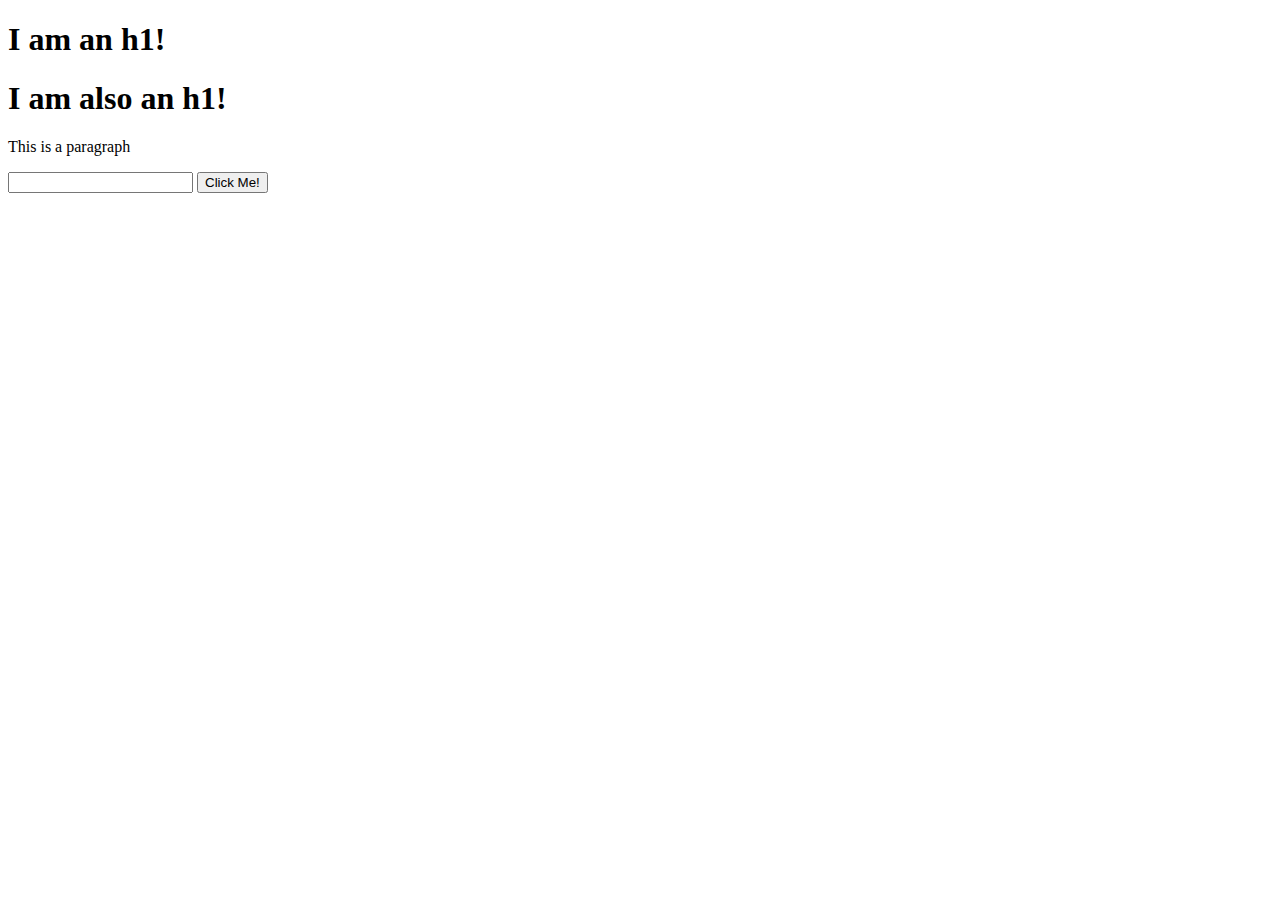
<file: section/02-pseudo-classes-hover-focus-active/index.html>
<!DOCTYPE html>
<html lang="en">
<head>
    <meta charset="UTF-8">
    <meta name="viewport" content="width=device-width, initial-scale=1.0">
    <meta http-equiv="X-UA-Compatible" content="ie=edge">

    <link rel="stylesheet" type="text/css" href="index.css">
    
    <title>BootCamp</title>
</head>
<body>
    <h1>I am an h1!</h1>
    <h1>I am also an h1!</h1>
    <p>This is a paragraph</p>
    <input type="text" />
    <button>Click Me!</button>
</body>
</html>
</file>
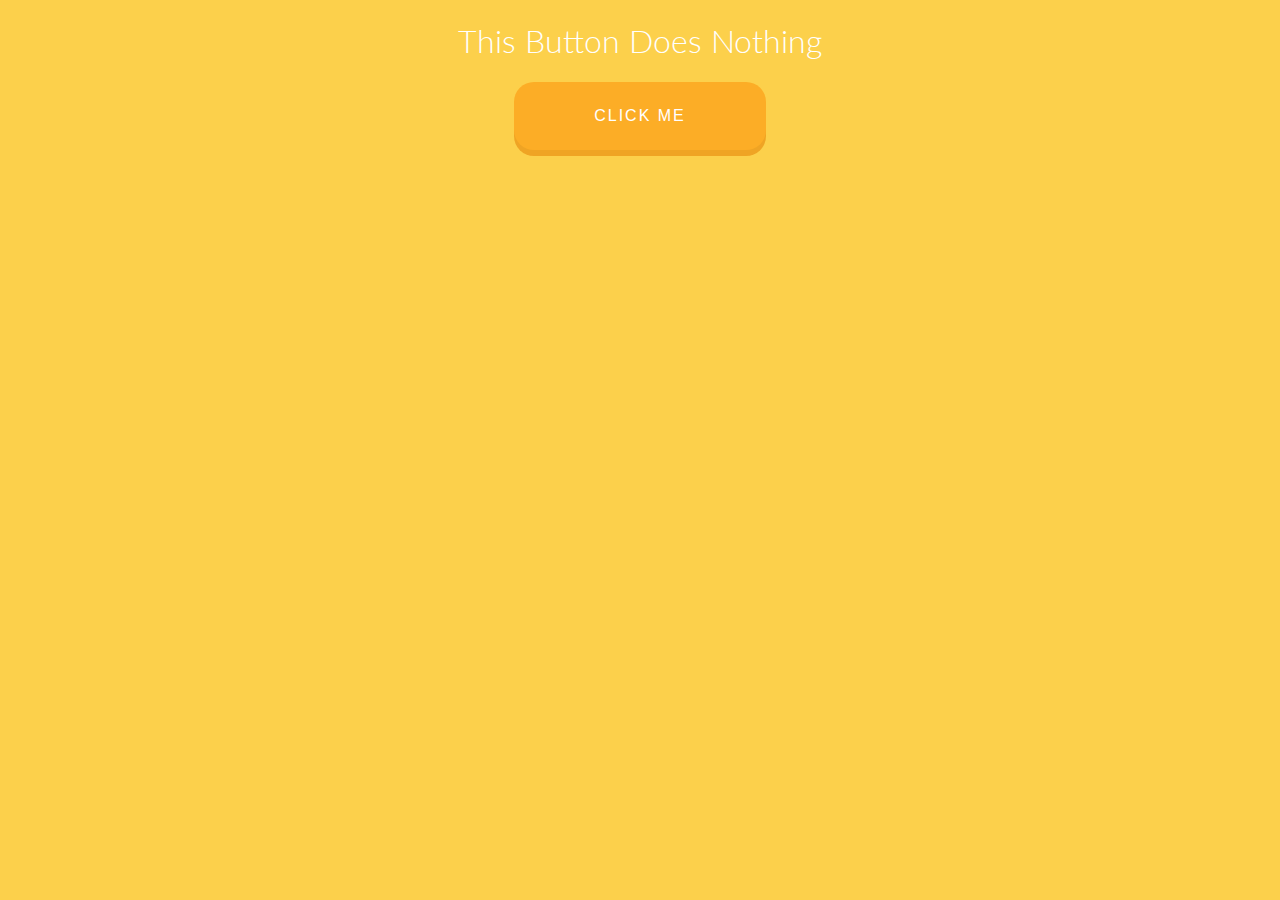
<file: section/13-building-an-animated-button/index.html>
<!DOCTYPE html>
<html lang="en">
<head>
    <meta charset="UTF-8">
    <meta name="viewport" content="width=device-width, initial-scale=1.0">
    <meta http-equiv="X-UA-Compatible" content="ie=edge">

    <link href="https://fonts.googleapis.com/css?family=Lato:300,400" rel="stylesheet">
    <link rel="stylesheet" type="text/css" href="index.css">
    
    <title>BootCamp</title>
</head>
<body>
    <h1>This Button Does Nothing</h1>
    <button class="btn">Click Me</button>
</body>
</html>
</file>
<file: section/02-pseudo-classes-hover-focus-active/index.css>
h1:hover {
    background-color: pink;
  }
  
  button:hover {
    color: white;
  }
  
  input:focus {
    background-color: teal;
  }
  
  button:focus {
    border-radius: 10px;
    background-color: #2ecc71;
  }
  
  button:active {
    background-color: orange;
    font-size: 30px;
  }
  
  h1:active, p:active {
    color: yellow;
  }  
  
  a:active{
    color: purple;
  }
</file>
<file: section/13-building-an-animated-button/index.css>
body {
  background: #fcd04b;
  font-family: 'Lato';
  color: white;
}

h1 {
  font-weight: 300;
  text-align:center;
}

.btn {
  outline: none;
  border: none;
  cursor: pointer;
  display: block;
  position: relative;
  background: #fcad26;
  font-size: 16px;
  font-weight: 300;
	color: white;
  text-transform: uppercase;
	letter-spacing: 2px;
  padding: 25px 80px;
  margin: 0 auto;
	box-shadow: 0 6px #efa424;
  border-radius: 20px;
}

.btn:hover {
	box-shadow: 0 4px #efa424;
	top: 2px;
}

.btn:active {
	box-shadow: 0 0 #efa424;
	top: 6px;
}
</file>
